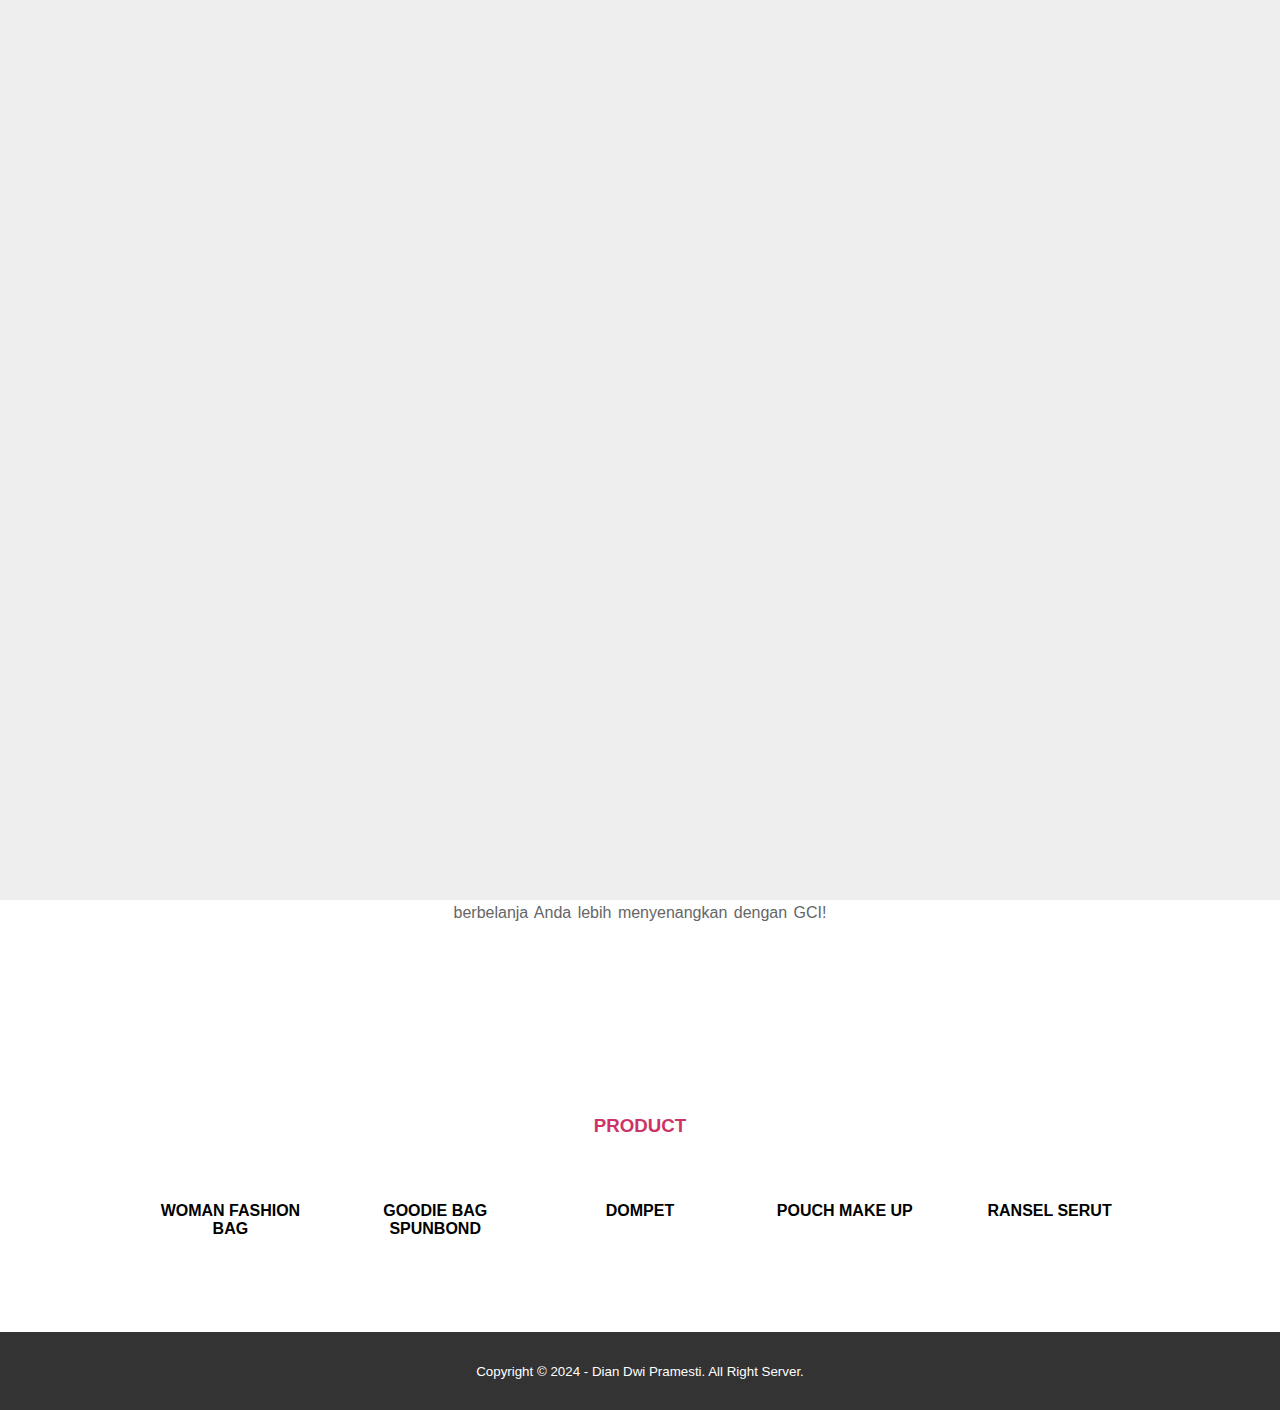
<file: index.html>
<!DOCTYPE html>
<html>
<head>
	<meta charset="utf-8">
	<meta name="viewport" content="width=device-width, initial-scale=1">
	<title>GCI</title>
	<link rel="stylesheet" type="text/css" href="css/style.css">
	<link rel="stylesheet" type="text/css" href="https://cdnjs.cloudflare.com/ajax/libs/font-awesome/6.5.2/css/all.min.css">
	<script src="https://code.jquery.com/jquery-3.7.1.min.js" integrity="sha256-/JqT3SQfawRcv/BIHPThkBvs0OEvtFFmqPF/lYI/Cxo=" crossorigin="anonymous"></script>
</head>
<body>
	<!-- loader -->
	<div class="bg-loader">
		<div class="loader"></div>
	</div>

	<!-- header -->
	<div class="medsos">
		<div class="container">
			<ul>
				<li><a href="https://www.instagram.com/ptgrandconvexyindonesia?igsh=YmZvMGkyOGJnaDR5"><i class="fa-brands fa-instagram"></i></a></li>
				<li><a href="https://wa.me/6281356786586"><i class="fa-brands fa-whatsapp"></i></a></li>
				<li><a href="https://tr.ee/T_VAwPNJe3"><i class="fa-brands fa-shopify"></i></a></li>
			</ul>
		</div>
	</div>
	<header>
		<div class="container">
			<h1><a href="index.html">GCI</a></h1>
			<ul>
				<li class="active"><a href="home.html">HOME</a></li>
				<li><a href="about.html">ABOUT</a></li>
				<li><a href="product.html">PRODUCT</a></li>
				<li><a href="contact.html">CONTACT</a></li>
			</ul>
		</div>
	<header>

		<!-- banner -->
		<section class="banner">
			<h2>WELCOME TO OUR WEBSITE</h2>
		</section>

		<!-- about -->
		<section class="about">
			<div class="container">
			<h3>ABOUT</h3>
			<p>Selamat datang di GCI! Kami adalah pilihan utama untuk tas belanja yang praktis dan modis. Dengan fokus pada desain inovatif dan bahan berkualitas, kami menghadirkan koleksi tas yang sesuai dengan gaya hidup modern. Kami juga berkomitmen pada keberlanjutan dengan menggunakan bahan ramah lingkungan dan praktik produksi yang berkelanjutan. Bergabunglah dengan kami dan buat pengalaman berbelanja Anda lebih menyenangkan dengan GCI!</p>
		</div>
	</section>

		<!-- client -->
		<section class="service">
			<div class="container">
				<h3>PRODUCT</h3>
				<div class="box">
					<div class="col-5">
						<div class="icon"></div>
						<h4>WOMAN FASHION BAG</h4>
					</div>
					<div class="col-5">
						<div class="icon"></div>
						<h4>GOODIE BAG SPUNBOND</h4>
					</div>
					<div class="col-5">
						<div class="icon"></div>
						<h4>DOMPET</h4>
					</div>
					<div class="col-5">
						<div class="icon"></div>
						<h4>POUCH MAKE UP</h4>
					</div>
					<div class="col-5">
						<div class="icon"></div>
						<h4>RANSEL SERUT</h4>
					</div>
				</div>
			</div>
	</section>

	<!-- footer -->
	<footer>
		<div class="container">
			<small>Copyright &copy; 2024 - Dian Dwi Pramesti. All Right Server.</small>
		</div>
	</footer>

	<script type="text/javascript">
		$(document).ready(function(){
			$(".bg-loader").hide();
		})
	</script>
</body>
</html>
</file>
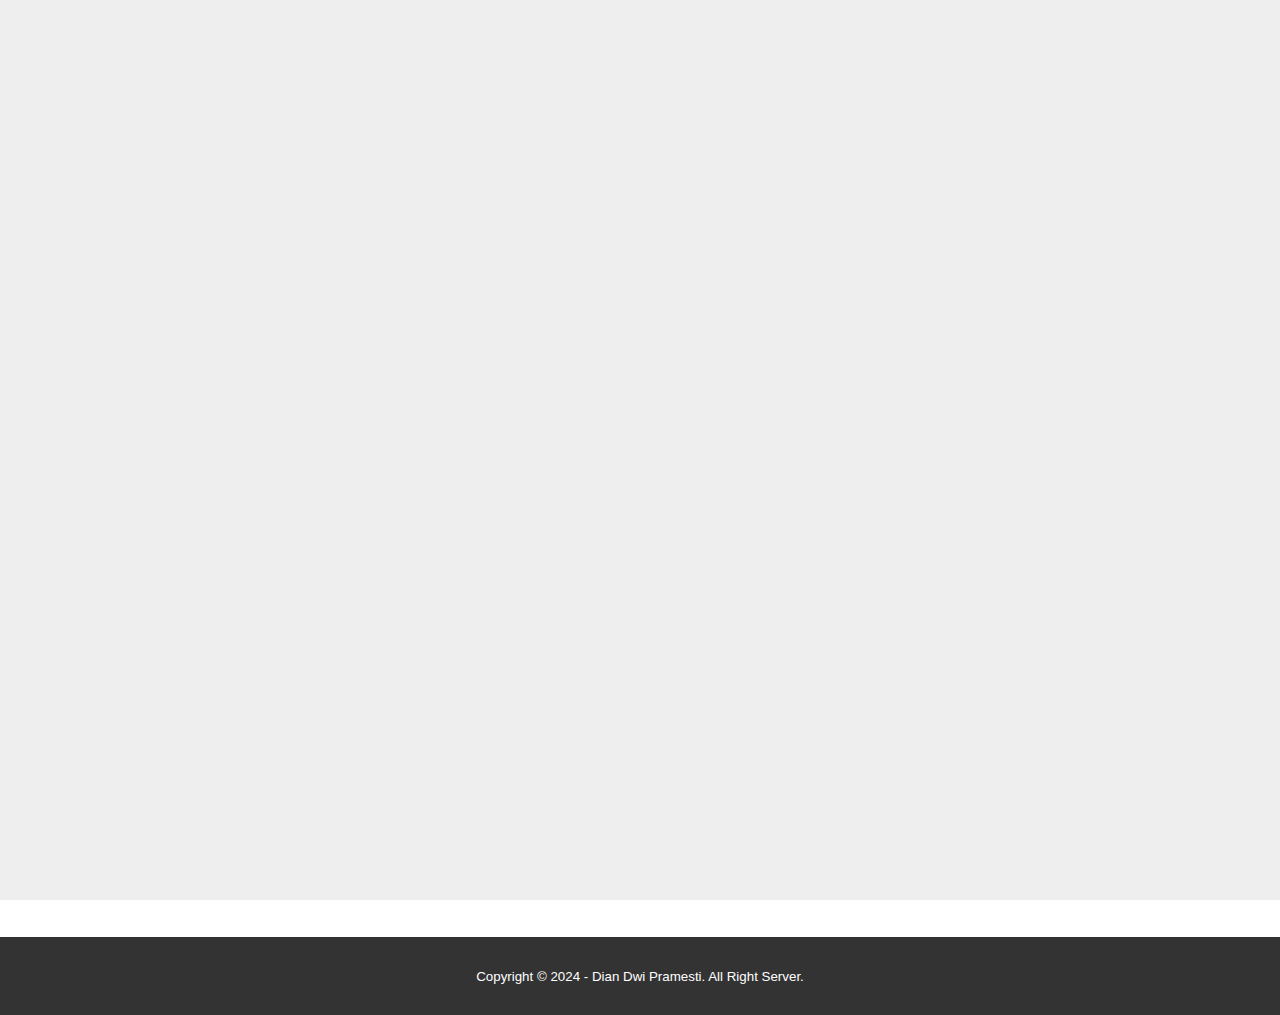
<file: contact.html>
<!DOCTYPE html>
<html>
<head>
	<meta charset="utf-8">
	<meta name="viewport" content="width=device-width, initial-scale=1">
	<title>GCI</title>
	<link rel="stylesheet" type="text/css" href="css/style.css">
	<link rel="stylesheet" type="text/css" href="https://cdnjs.cloudflare.com/ajax/libs/font-awesome/6.5.2/css/all.min.css">
	<script src="https://code.jquery.com/jquery-3.7.1.min.js" integrity="sha256-/JqT3SQfawRcv/BIHPThkBvs0OEvtFFmqPF/lYI/Cxo=" crossorigin="anonymous"></script>
</head>
<body>
	<!-- loader -->
	<div class="bg-loader">
		<div class="loader"></div>
	</div>

	<!-- header -->
	<div class="medsos">
		<div class="container">
			<ul>
				<li><a href="https://www.instagram.com/ptgrandconvexyindonesia?igsh=YmZvMGkyOGJnaDR5"><i class="fa-brands fa-instagram"></i></a></li>
				<li><a href="https://wa.me/6281356786586"><i class="fa-brands fa-whatsapp"></i></a></li>
				<li><a href="https://tr.ee/T_VAwPNJe3"><i class="fa-brands fa-shopify"></i></a></li>
			</ul>
		</div>
	</div>
	<header>
		<div class="container">
			<h1><a href="index.html">GCI</a></h1>
			<ul>
				<li><a href="home.html">HOME</a></li>
				<li><a href="about.html">ABOUT</a></li>
				<li><a href="product.html">PRODUCT</a></li>
				<li class="active"><a href="contact.html">CONTACT</a></li>
			</ul>
		</div>
	<header>

		<!-- label -->
	<section class="label">
		<div class="container">
			<p>Home / Contact</p>
		</div>
	</section>

		<!-- client -->
		<section class="service">
			<div class="container">
				<h3>CONTACT INFO</h3>
				<div class="box">
					<div class="col-5">
						<h4>Address</h4>
						<p>Ruko Taman Palem Lestari, Cengkareng Barat, Cengkareng, Jakarta Barat</p>
					</div>
					<div class="col-5">
						<h4>Email</h4>
						<p>grandconvexyindonesia@gmail.com</p>
					</div>
					<div class="col-5">
						<h4>Contact Us</h4>
						<p>081356786586</p>
					</div>
				</div>
				<iframe src="https://www.google.com/maps/embed?pb=!1m18!1m12!1m3!1d3966.9475448545027!2d106.73185717377883!3d-6.137749960169941!2m3!1f0!2f0!3f0!3m2!1i1024!2i768!4f13.1!3m3!1m2!1s0x2e6a03198b4ae345%3A0x55dd3e5bda0b4ff5!2sTas%20spunbond!5e0!3m2!1sid!2sid!4v1717594113954!5m2!1sid!2sid" width="100%" height="450" style="border:0;" allowfullscreen="" loading="lazy" referrerpolicy="no-referrer-when-downgrade"></iframe>
			</div>
	</section>

	<!-- footer -->
	<footer>
		<div class="container">
			<small>Copyright &copy; 2024 - Dian Dwi Pramesti. All Right Server.</small>
		</div>
	</footer>

	<script type="text/javascript">
		$(document).ready(function(){
			$(".bg-loader").hide();
		})
	</script>
</body>
</html>
</file>
<file: css/style.css>
*{
	padding: 0;
	margin: 0;
	font-family: sans-serif;
}
a {
	color: inherit;
	text-decoration: none;
}
.medsos {
	padding:15px 0;
	background-color: #CC3366 ;
}
.medsos ul li {
	display: inline-block;
	color: #fff;
	margin-right: 10px;
}
.container {
	width: 80%;
	margin:0 auto;
}
.container: after{
	content: '';
	display: block;
	clear: both;
}
header h1 {
	float: left;
	padding: 25px 0;
	color: #CC3366;
}
header ul {
	float: right;
}
header ul li {
	display: inline-block;
}
header ul li a {
	padding: 25px 20px;
	display: inline-block;
}
header ul li a:hover {
	background-color: #CC3366;
	color: #fff;
}
.active{
	background-color: #CC3366;
	color: #fff;
}
.banner {
	height: 60vh;
	background-image: url('../img/banner.jpeg');
	background-size: cover;
	position: relative;
	justify-content: center;
	align-items: center;
}
.banner:after {
	content: '';
	display: block;
	position: absolute;
	display: flex;
	justify-content: center;
	top: 0;
	left: 0;
	right: 0;
	bottom: 0;
	background-color: rgba(204, 51, 102, 0.4);
}
.banner h2 {
	color: #fff;
	z-index: 1;
	padding: 20px 25px;
	border: 3px solid #fff;
}
section {
	padding: 50px 0;
}
section h3 {
	text-align: center;
	padding: 20px 0;
	color: #CC3366;
	margin-bottom: 25px;
}
.about {
	padding-bottom: 100px;
}
.about p {
	color: #666;
	word-spacing: 2px;
	line-height: 25px;
	margin-bottom: 20px;
	text-align: center;
}
.product {
	background-color: #f9f9f9;
}
.box .col-5 {
	width: 20%;
	padding: 20px;
	box-sizing: border-box;
	text-align: center;
	float: left;
}
.box {
	padding-bottom: 100px;
}
footer {
	padding: 30px 0;
	background-color: #333;
	color: #fff;
	text-align: center;
}
.bg-loader {
	background-color: #eee;
	position: fixed;
	top: 0;
	left: 0;
	right: 0;
	bottom: 0;
	z-index: 9999;
	display: flex;
	justify-content: center;
	align-items: center;
}
.bg-loader. loader {
	width: 100px;
	height: 100px;
	border: 3px solid #fff;
	border-radius: 50%;
	border-top-color: #CC3366;
	border-right-color: #CC3366;
	border-bottom-color: #CC3366;
	animation: puterin.8s linear infinite;
}
.label {
	background-color: #CC3366;
	color: #fff;
}
@keyframes puterin {
	100% {
		transform: rotate(360deg);
	}
}
@media screen and (max-width: 768px){
	.container {
		width: 90%;
	}
	header h1 {
		text-align: center;
		float: none;
	}
	header ul {
		text-align: center;
		float: none;
	}
	.box .col-5 {
		width: 100%;
		float: none;
		margin-bottom: 20px;
	}

}
</file>
